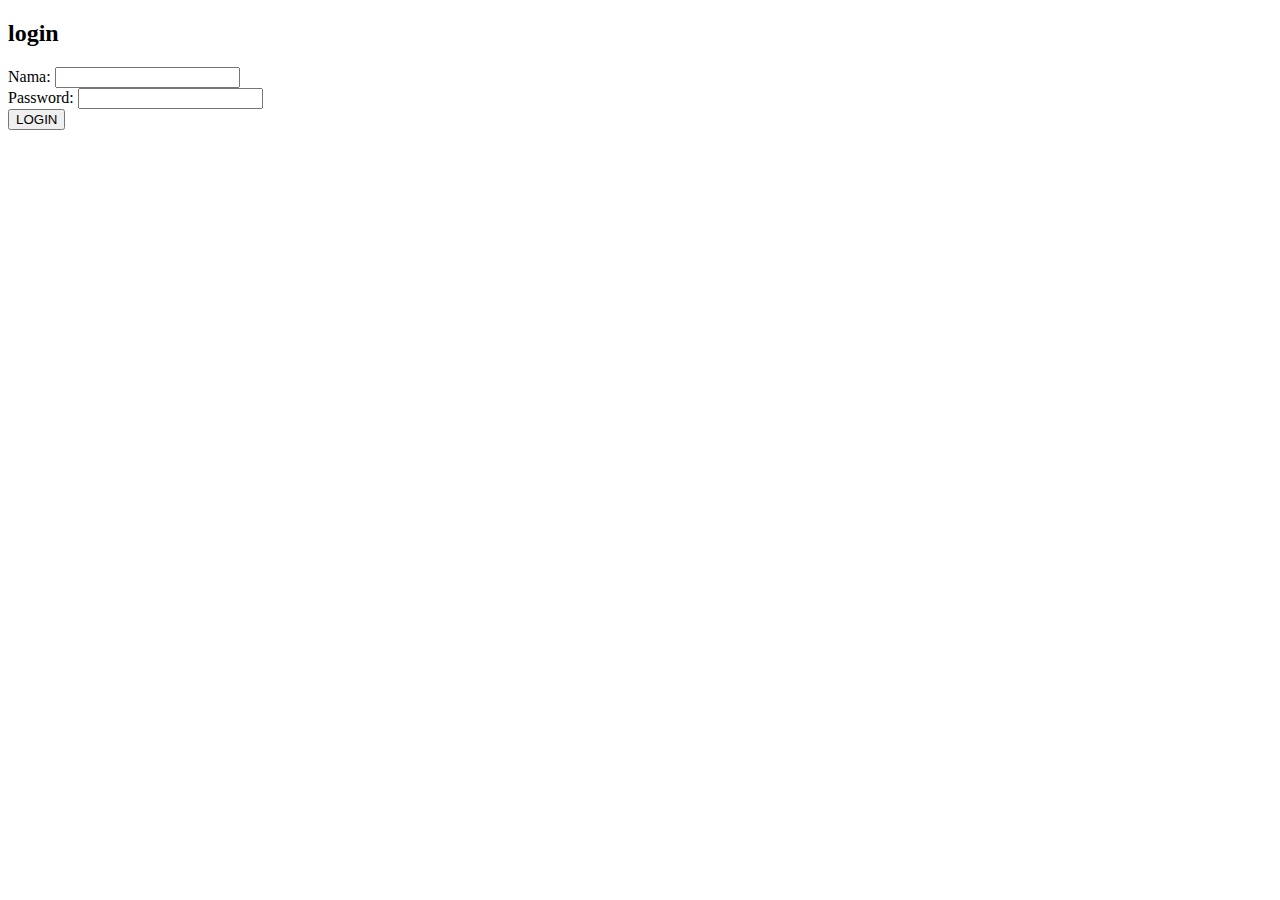
<file: pertemuan 3/index.html>
<!DOCTYPE html>
<html lang="en">
  <head>
    <meta charset="UTF-8" />
    <meta http-equiv="X-UA-Compatible" content="IE=edge" />
    <meta name="viewport" content="width=device-width, initial-scale=1.0" />
    <title>Document</title>
  </head>
  <body>
    <h2>login</h2>
    <form>
      Nama:
      <input type="text" id="nama" />
      <br />
      Password:
      <input type="password" id="pass" />
      <br />
      <button type="submit" id="masuk">LOGIN</button>
    </form>
  </body>
  <script src="script.js"></script>
</html>
</file>
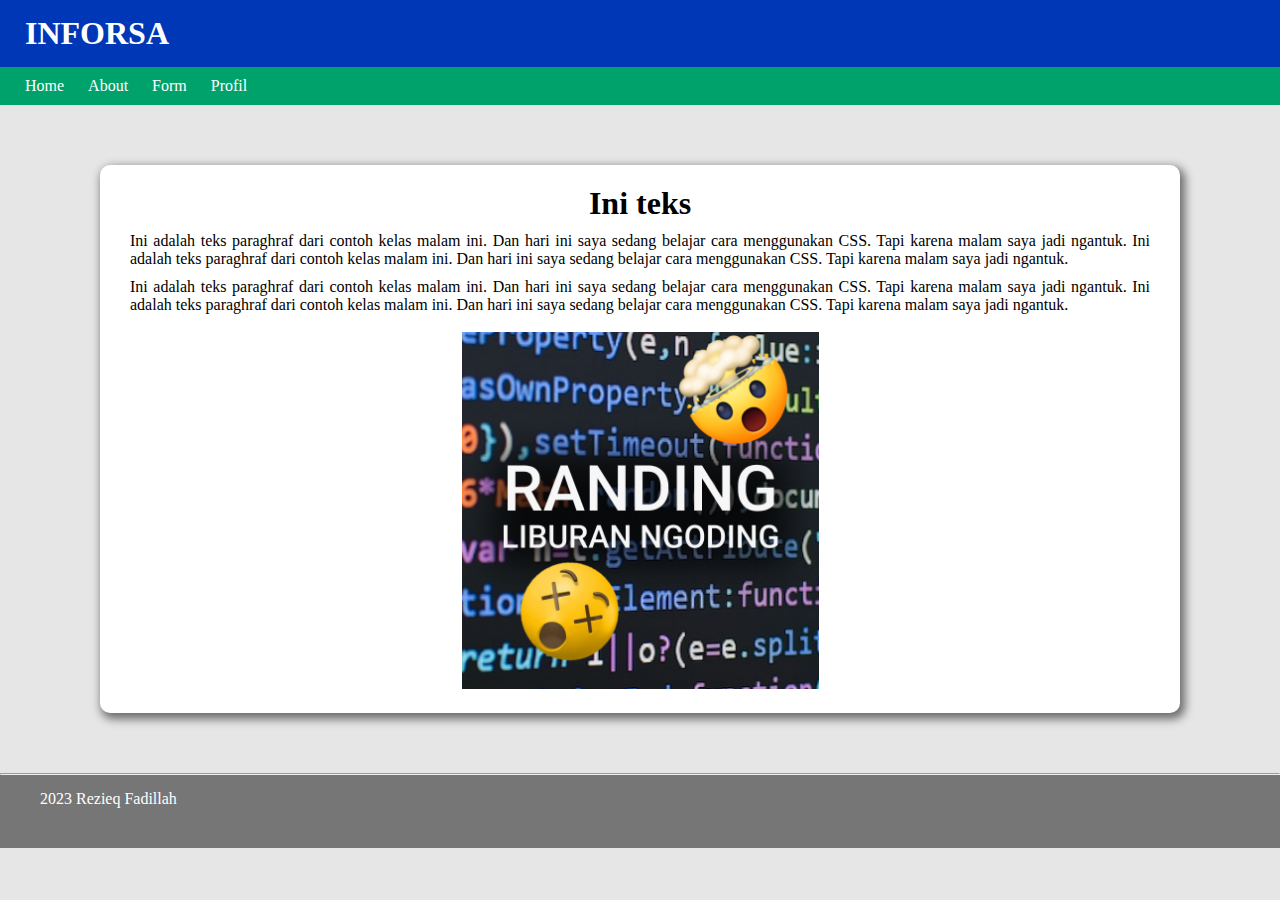
<file: pertemuan 2/home.html>
<!DOCTYPE html>
<html lang="en">
<head>
    <meta charset="UTF-8">
    <meta http-equiv="X-UA-Compatible" content="IE=edge">
    <meta name="viewport" content="width=device-width, initial-scale=1.0">
    <link rel="stylesheet" href="style.css">
    <title>Home</title>
</head>
<body>
    <header>
        <h1>INFORSA</h1>
    </header>
    <nav>
        <a href="home.html"><span>Home</span></a>
        <a href="about.html"><span>About</span></a>
        <a href="form.html"><span>Form</span></a>
        <a href="profil.html"><span>Profil</span></a>
    </nav>
    <div class="container">
        <h1>Ini teks</h1>
        <div class="atas">
            <p>Ini adalah teks paraghraf dari contoh
                kelas malam ini. Dan hari ini saya sedang
                belajar cara menggunakan CSS. Tapi karena
                malam saya jadi ngantuk.
                Ini adalah teks paraghraf dari contoh
                kelas malam ini. Dan hari ini saya sedang
                belajar cara menggunakan CSS. Tapi karena
                malam saya jadi ngantuk.
            </p>
        </div>
        <div>
            <p>
                Ini adalah teks paraghraf dari contoh
                kelas malam ini. Dan hari ini saya sedang
                belajar cara menggunakan CSS. Tapi karena
                malam saya jadi ngantuk.
                Ini adalah teks paraghraf dari contoh
                kelas malam ini. Dan hari ini saya sedang
                belajar cara menggunakan CSS. Tapi karena
                malam saya jadi ngantuk.
            </p>
        </div>
        <br>
        <div class="gambar">
            <img src="../Randing Kotak.png" width="35%">
        </div>
    </div>
    <hr>
    <footer>
        <p>2023 Rezieq Fadillah</p>
    </footer>
</body>
</html>
</file>
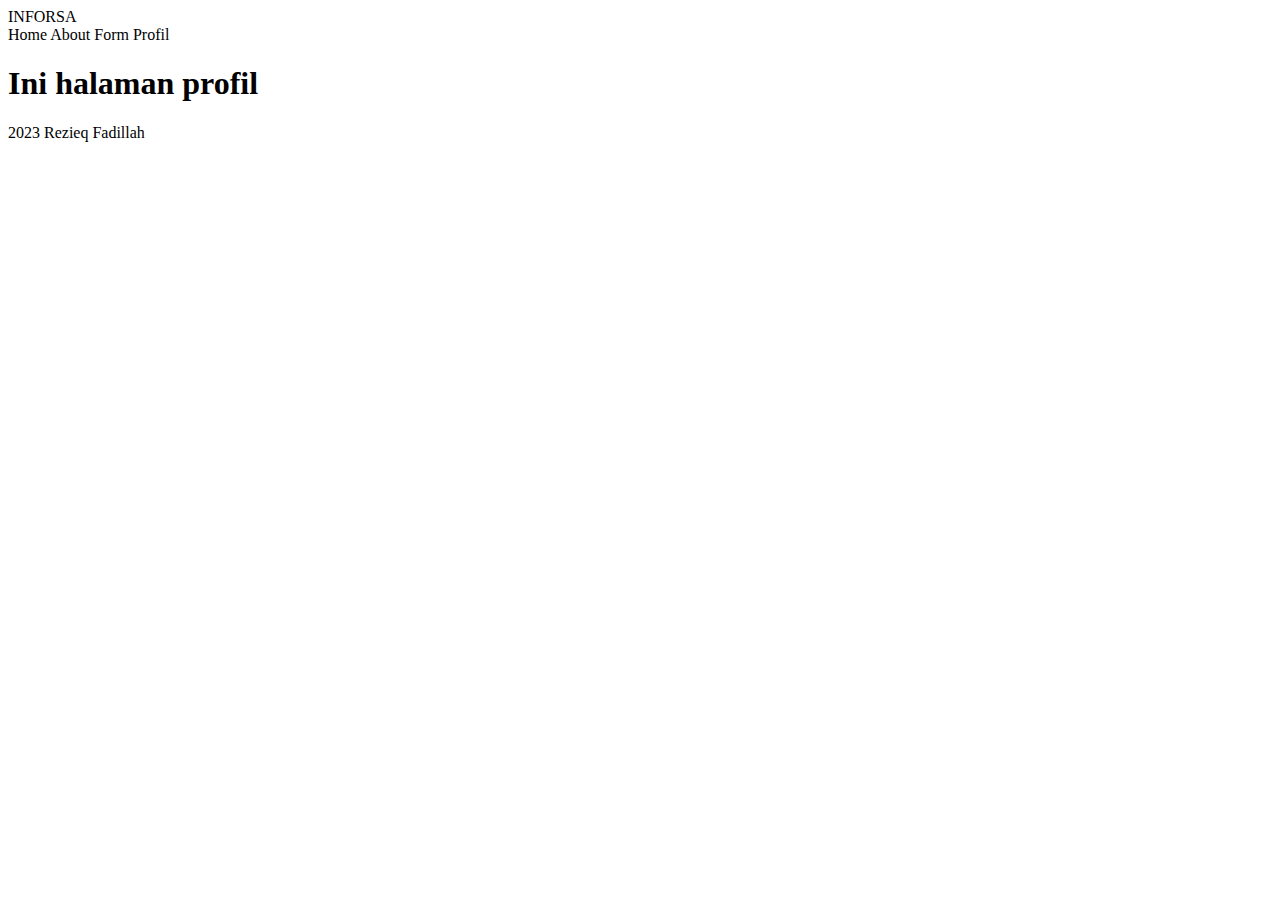
<file: pertemuan 2/profil.html>
<!DOCTYPE html>
<html lang="en">
<head>
    <meta charset="UTF-8">
    <meta http-equiv="X-UA-Compatible" content="IE=edge">
    <meta name="viewport" content="width=device-width, initial-scale=1.0">
    <title>Home</title>
</head>
<body>
    <header>
        INFORSA
    </header>
    <nav>
        <span>Home</span>
        <span>About</span>
        <span>Form</span>
        <span>Profil</span>
    </nav>
    <div>
        <h1>Ini halaman profil</h1>
    </div>
    <footer>
        <p>2023 Rezieq Fadillah</p>
    </footer>
</body>
</html>
</file>
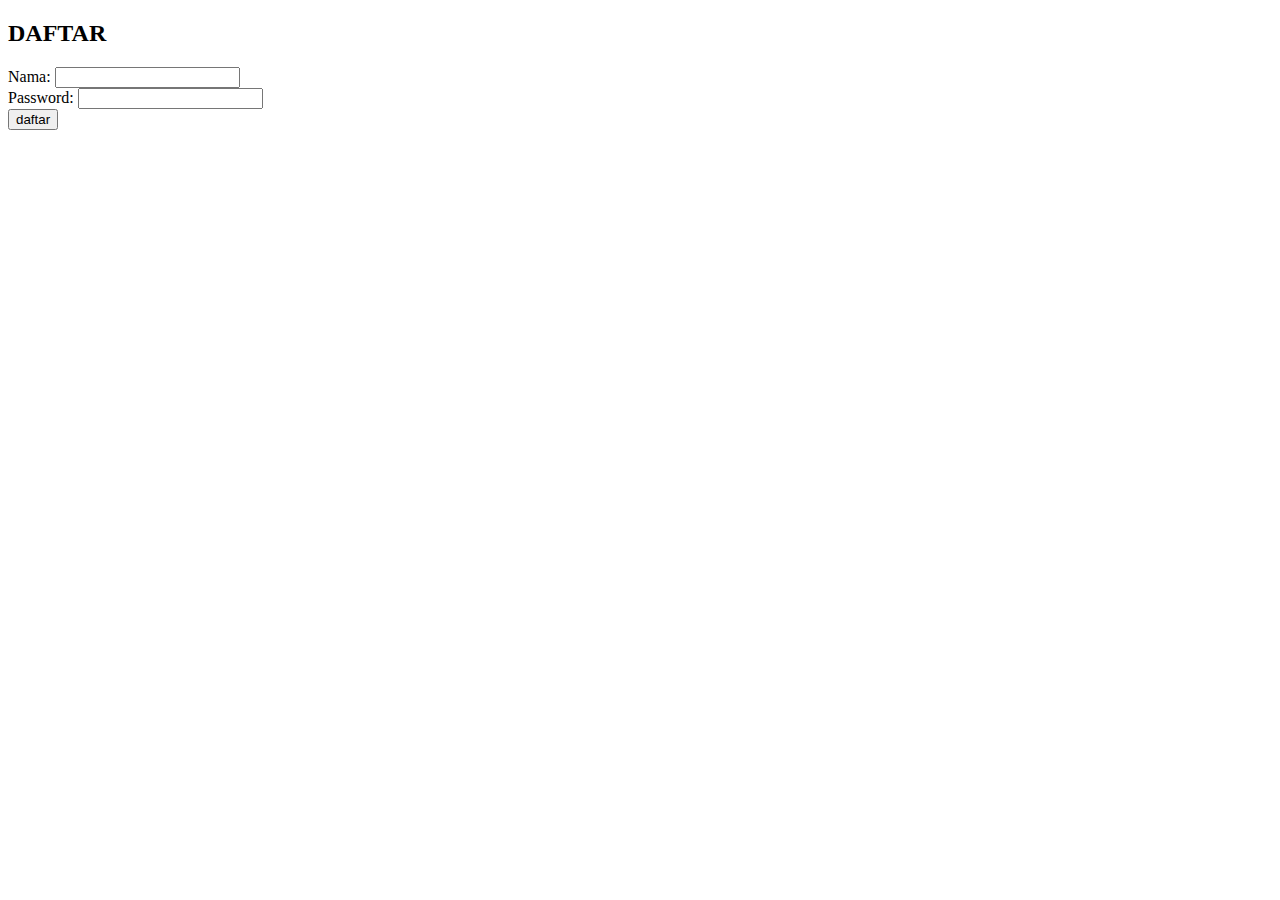
<file: pertemuan 3/daftar.html>
<!DOCTYPE html>
<html lang="en">
  <head>
    <meta charset="UTF-8" />
    <meta http-equiv="X-UA-Compatible" content="IE=edge" />
    <meta name="viewport" content="width=device-width, initial-scale=1.0" />
    <title>Document</title>
  </head>
  <body>
    <h2>DAFTAR</h2>
    <form>
      Nama:
      <input type="text" id="st_nama" />
      <br />
      Password:
      <input type="password" id="st_pass" />
      <br />
      <button type="submit" id="mendaftar">daftar</button>
    </form>
  </body>
  <script src="script.js"></script>
</html>
</file>
<file: pertemuan 2/style.css>
*{
    margin:0px;
    font-family:Cambria;
}

body{
    background-color: rgb(230, 230, 230);
}

header{
    background-color: rgb(0, 55, 183);
    padding: 15px 0px 15px 25px;
    color: white;
}

nav{
    background-color: rgb(0, 162, 108);
    padding: 10px 0px 10px 25px; 
}

nav a{
    text-decoration: none;
    color: white;
    padding: 10px 10px;
    margin-left: -10px;
    margin-right: 10px;
}

nav a:hover{
    background-color: yellow;
    color: black;
    transition: 1s;
}

.container{
    background-color: white;
    padding: 20px 30px;
    margin: 60px 100px;
    text-align: justify;
    border-radius: 10px;
    box-shadow: 3px 4px 10px 2px rgb(107, 107, 107);
}

.container h1{
    text-align: center;
    margin-bottom: 10px;
}

.atas{
    margin-bottom: 10px;
}

.gambar{
    text-align: center;
}

footer{
    color: white;
    padding: 15px 0px 40px 40px;
    background-color: rgb(118, 118, 118);
}
</file>
